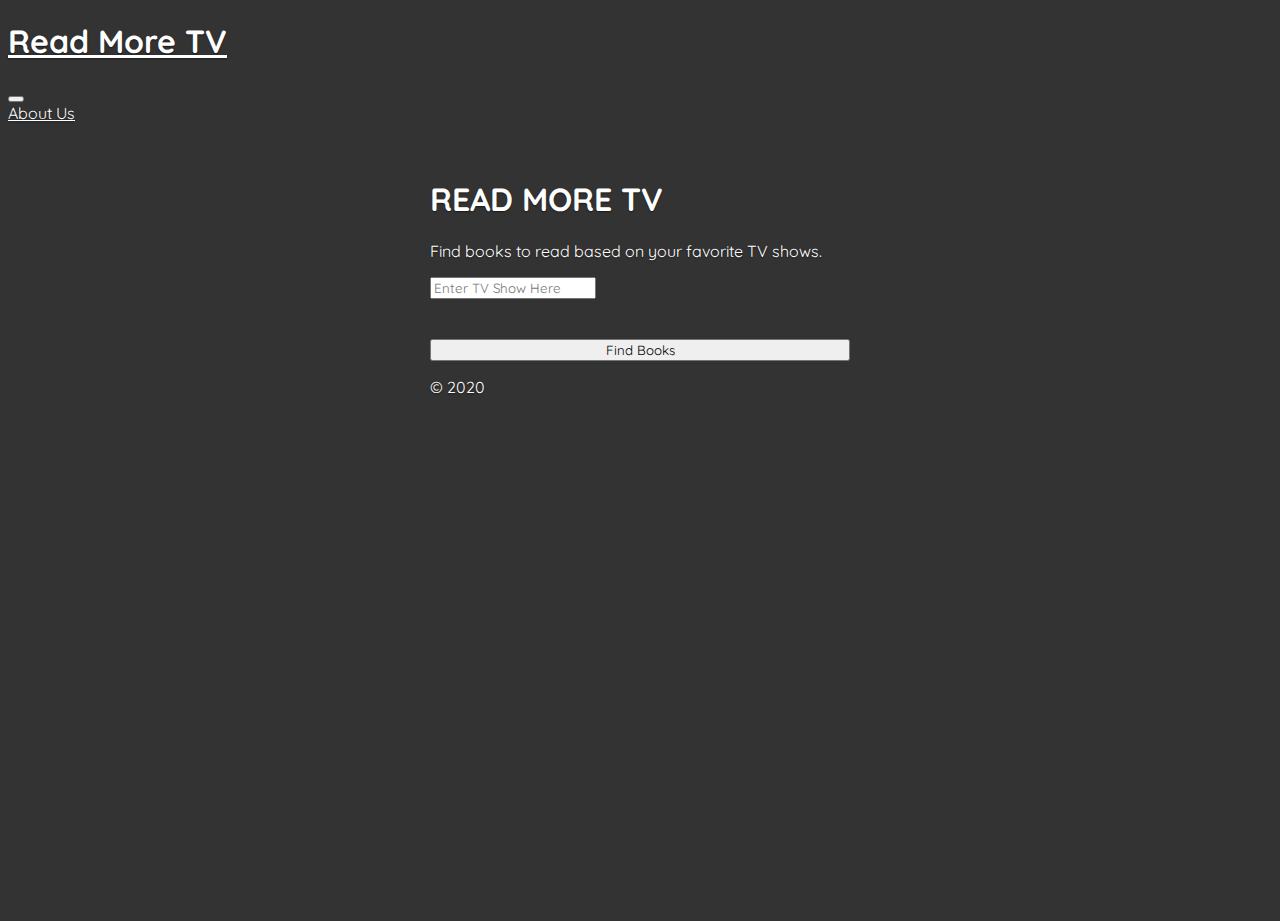
<file: index.html>
<!DOCTYPE html>
<html lang="en">
<head>
    <meta charset="UTF-8">
    <meta name="viewport" content="width=device-width, initial-scale=1.0">
    <meta http-equiv="Content-Security-Policy" content="upgrade-insecure-requests"></meta>
  <title>Read More TV</title>
    <link 
        rel="stylesheet" 
        href="https://stackpath.bootstrapcdn.com/bootstrap/4.5.0/css/bootstrap.min.css" 
        integrity="sha384-9aIt2nRpC12Uk9gS9baDl411NQApFmC26EwAOH8WgZl5MYYxFfc+NcPb1dKGj7Sk" 
        crossorigin="anonymous">
    <link rel="icon" href="https://d1ujqdpfgkvqfi.cloudfront.net/favicon-generator/htdocs/favicons/2015-01-12/f8828d4d8265f2ff4ee57eedc740a4c6.ico" type="image/x-icon">
    <link href="https://fonts.googleapis.com/css2?family=Quicksand&display=swap" rel="stylesheet">
    <link rel="stylesheet" href="./Assets/style.css" img src="/read-more-tv.png">
</head>
<body>
<nav class="navbar navbar-expand-lg navbar-light text-white">
    <a class="navbar-brand" id="navbar-title" href="#" style="color:white;"><h1 id="navTitle">Read More TV</h1></a>
      <button class="navbar-toggler" type="button" data-toggle="collapse" data-target="#navbarSupportedContent" aria-controls="navbarSupportedContent" aria-expanded="false" aria-label="Toggle navigation">
        <span class="navbar-toggler-icon"></span>
    </button>   
    <div class="collapse navbar-collapse" id="navbarSupportedContent">
        <a class="nav-link" href="about.html" style="color:white;">
            About Us
        </a>
    </div>
</nav>

<main class="rounded-lg form-signin container-fluid">
  <div class="text-center mb-4">
    <h1 class="font-weight-normal">READ MORE TV</h1>
    <p id = "tagline">Find books to read based on your favorite TV shows.</p>
  </div>
  <div class="form-label-group">
    <input id="inputSearch" class="form-control mr-sm-2" type="search" placeholder="Enter TV Show Here" aria-label="Search"></input>
  </div>
  <br>
  <button id = "searchButton" class="btn btn-outline-secondary my-2 my-sm-0" type="submit">Find Books</button>
  <p class="mt-5 mb-3 text-muted text-center">© 2020</p>
</main>
<div class="container-books mx-auto bookC" ></div>   
<script
    src="https://code.jquery.com/jquery-3.5.1.min.js"
    integrity="sha256-9/aliU8dGd2tb6OSsuzixeV4y/faTqgFtohetphbbj0="
    crossorigin="anonymous">
</script>
<script 
    src="https://cdn.jsdelivr.net/npm/popper.js@1.16.0/dist/umd/popper.min.js" 
    integrity="sha384-Q6E9RHvbIyZFJoft+2mJbHaEWldlvI9IOYy5n3zV9zzTtmI3UksdQRVvoxMfooAo" 
    crossorigin="anonymous">
</script>
<script 
    src="https://stackpath.bootstrapcdn.com/bootstrap/4.5.0/js/bootstrap.min.js" 
    integrity="sha384-OgVRvuATP1z7JjHLkuOU7Xw704+h835Lr+6QL9UvYjZE3Ipu6Tp75j7Bh/kR0JKI" 
    crossorigin="anonymous">
</script>
<script src = "./Assets/script.js"></script>
</body> 
</html>
</file>
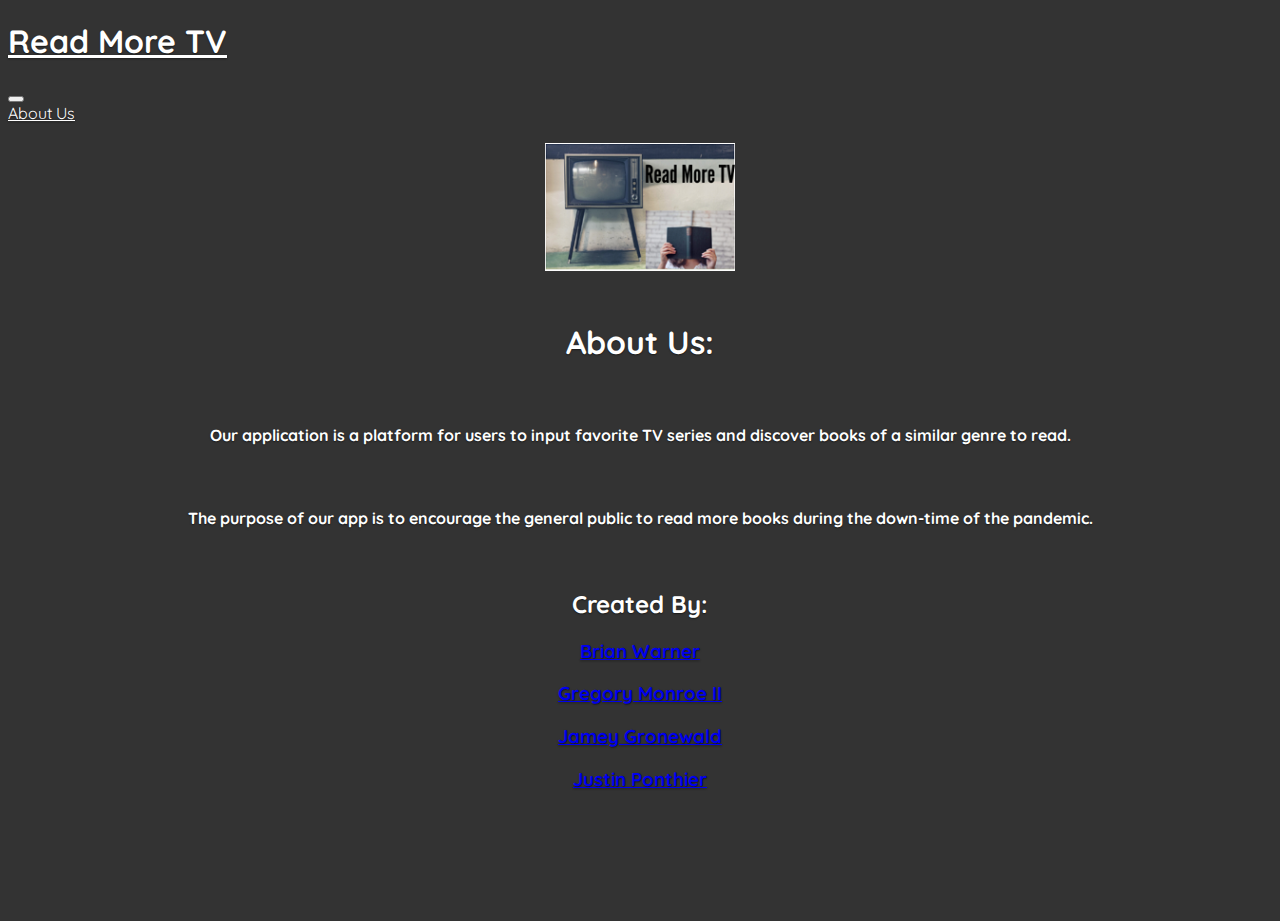
<file: about.html>
<!DOCTYPE html>
<html lang="en">
<head>
    <meta charset="UTF-8">
    <meta name="viewport" content="width=device-width, initial-scale=1.0">
    <title>About Us</title>
    <link 
        rel="stylesheet" 
        href="https://stackpath.bootstrapcdn.com/bootstrap/4.5.0/css/bootstrap.min.css" 
        integrity="sha384-9aIt2nRpC12Uk9gS9baDl411NQApFmC26EwAOH8WgZl5MYYxFfc+NcPb1dKGj7Sk" 
        crossorigin="anonymous">
    <link rel="stylesheet" href="./Assets/style.css">
    <link rel="icon" href="https://d1ujqdpfgkvqfi.cloudfront.net/favicon-generator/htdocs/favicons/2015-01-12/f8828d4d8265f2ff4ee57eedc740a4c6.ico" type="image/x-icon">
    <link href="https://fonts.googleapis.com/css2?family=Quicksand&display=swap" rel="stylesheet">
</head>
<body>
     
  
<nav class="navbar navbar-expand-lg navbar-light text-white">
    <a class="navbar-brand" id="navbar-title" href="index.html" style="color:white;"><h1 id="navTitle">Read More TV</h1></a>
        <button class="navbar-toggler" type="button" data-toggle="collapse" data-target="#navbarSupportedContent" aria-controls="navbarSupportedContent" aria-expanded="false" aria-label="Toggle navigation">
        <span class="navbar-toggler-icon"></span>
    </button>   
    <div class="collapse navbar-collapse" id="navbarSupportedContent">
        <a class="nav-link" href="#" style="color:white;">
            About Us
        </a>
    </div>
</nav>
<br>
<div style="background-image: url('http://alcalde.texasexes.org/wp-content/uploads/2011/11/use-old-tv-as-dvd-storage-box-1-500x331-copy1.jpg');">
<img src="./Assets/siteImages/readmoretv.png" class="img1">    
<div class="aboutContainer">   
    <div class="row">
        <div class="col-sm-12" id="contact-us">
            <h1 class="top">About Us:</h1>
        </div>
    </div>
    <br>
     
    <div class="row" id="contact">
        <div class="col-sm-12">
            <h4>Our application is a platform for users to input favorite TV series and discover books of a similar genre to read.
            </h4>
        </div>
    </div>
    <br>
    <div class="row">
        <div class="col-sm-12">
            <h4>The purpose of our app is to encourage the general public to read more books during the down-time of the pandemic.</h4>
        </div>
    </div>
    <br>
    <div class="row">
        <div class="col-sm-12">
            <h2>Created By:</h2>
            <h3><a href= "https://github.com/brw1820" target = "_blank">Brian Warner</a></h3>
            <h3><a href= "https://github.com/GTblue" target = "_blank">Gregory Monroe II</a></h3>
            <h3><a href= "https://github.com/jameygronewald" target = "_blank">Jamey Gronewald</a></h3>
            <h3><a href= "https://github.com/ponthierjustin" target = "_blank">Justin Ponthier</a></h3>
        </div>
    </div>
</div>

<script
    src="https://code.jquery.com/jquery-3.5.1.min.js"
    integrity="sha256-9/aliU8dGd2tb6OSsuzixeV4y/faTqgFtohetphbbj0="
    crossorigin="anonymous">
</script>
<script 
    src="https://cdn.jsdelivr.net/npm/popper.js@1.16.0/dist/umd/popper.min.js" 
    integrity="sha384-Q6E9RHvbIyZFJoft+2mJbHaEWldlvI9IOYy5n3zV9zzTtmI3UksdQRVvoxMfooAo" 
    crossorigin="anonymous">
</script>
<script 
    src="https://stackpath.bootstrapcdn.com/bootstrap/4.5.0/js/bootstrap.min.js" 
    integrity="sha384-OgVRvuATP1z7JjHLkuOU7Xw704+h835Lr+6QL9UvYjZE3Ipu6Tp75j7Bh/kR0JKI" 
    crossorigin="anonymous">
</script>
</body>
</html>
</file>
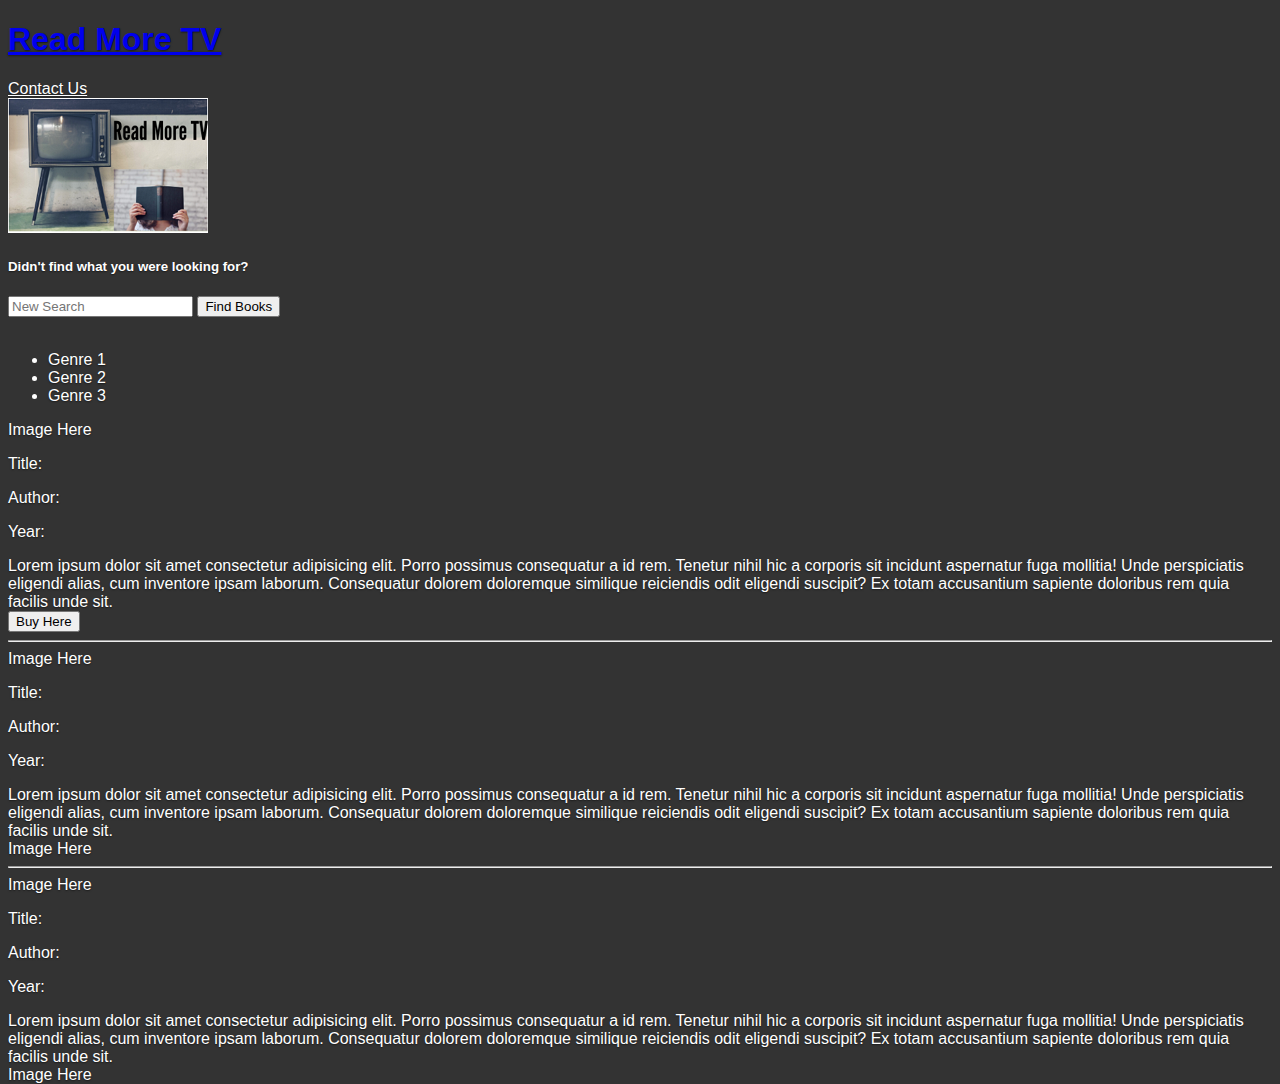
<file: pagesearch.html>
<!DOCTYPE html>
<html lang="en">
<head>
    <meta charset="UTF-8">
    <meta name="viewport" content="width=device-width, initial-scale=1.0">
    <title>ReadWrite TV</title>

    <link 
        rel="stylesheet" 
        href="https://stackpath.bootstrapcdn.com/bootstrap/4.5.0/css/bootstrap.min.css" 
        integrity="sha384-9aIt2nRpC12Uk9gS9baDl411NQApFmC26EwAOH8WgZl5MYYxFfc+NcPb1dKGj7Sk" 
        crossorigin="anonymous">
    <link rel="stylesheet" href="style.css">
</head>

<body>

<nav class="navbar navbar-expand-lg navbar-light bg-success text-white">
    
    <a class="navbar-brand" id="navbar-title" href="index.html"><h1>Read More TV</h1></a>
        <div class="collapse navbar-collapse" id="navbarSupportedContent">
            <a class="nav-link" href="contact.html" style="color:white;">Contact Us</a>
        </div>
</nav>

<div class="container" id="container1">
    
    <div class="row">
       <img src="Assets/readmoretv.png">
       <div class="col-sm-4" id="search-more">
           <h5>Didn't find what you were looking for?</h5>
                <form>
                    <input class="form-control mr-sm-2" type="search" placeholder="New Search" aria-label="Search"></input>
                    <button class="btn btn-outline-success my-2 my-sm-0" type="submit" href="pagesearch.html">Find Books</button>
                </form>
        </div>
    </div>
</div>
<br>

<div class="container">
    <div class="row">
        <ul class="list-group list-group-horizontal-sm" id="genres">
            <li class="list-group-item" id="genre1">Genre 1</li>
            <li class="list-group-item" id="genre2">Genre 2</li>
            <li class="list-group-item" id="genre3">Genre 3</li>
        </ul>
    </div>    
</div>

<div class="container">
    <div class="row">
        <div class="col-sm-1" id="next-page">
            <img id = "book1Cover">Image Here</img>
        </div>
        <div class="col-sm-2">
            <p id = "book1Title">Title: </p>
            <p id = "book1Author">Author:  </p>
            <p id = "book1Year">Year: </p> 
        </div>
        <div id = "book1Desc" class="col-sm-8">
            Lorem ipsum dolor sit amet consectetur adipisicing elit. Porro possimus consequatur a id rem. Tenetur nihil hic a corporis sit incidunt aspernatur fuga mollitia! Unde perspiciatis eligendi alias, cum inventore ipsam laborum. Consequatur dolorem doloremque similique reiciendis odit eligendi suscipit? Ex totam accusantium sapiente doloribus rem quia facilis unde sit.
        </div>
        <div class="col-sm-1">
            <Button id = "book1BuyBtn">Buy Here</Button>
        </div>
    </div>
</div>

<hr>

<div class="container">
    <div class="row">
        <div class="col-sm-1" id="next-page">
            <img>Image Here</img>
        </div>
        <div class="col-sm-2">
            <p>Title: </p>
            <p>Author:  </p>
            <p>Year: </p> 
        </div>
        <div class="col-sm-8">
            Lorem ipsum dolor sit amet consectetur adipisicing elit. Porro possimus consequatur a id rem. Tenetur nihil hic a corporis sit incidunt aspernatur fuga mollitia! Unde perspiciatis eligendi alias, cum inventore ipsam laborum. Consequatur dolorem doloremque similique reiciendis odit eligendi suscipit? Ex totam accusantium sapiente doloribus rem quia facilis unde sit.
        </div>
        <div class="col-sm-1">
            <img>Image Here<img>
        </div>
    </div>
</div>

<hr>

<div class="container">
    <div class="row">
        <div class="col-sm-1" id="next-page">
            <img>Image Here</img>
        </div>
        <div class="col-sm-2">
            <p>Title: </p>
            <p>Author:  </p>
            <p>Year: </p> 
        </div>
        <div class="col-sm-8">
            Lorem ipsum dolor sit amet consectetur adipisicing elit. Porro possimus consequatur a id rem. Tenetur nihil hic a corporis sit incidunt aspernatur fuga mollitia! Unde perspiciatis eligendi alias, cum inventore ipsam laborum. Consequatur dolorem doloremque similique reiciendis odit eligendi suscipit? Ex totam accusantium sapiente doloribus rem quia facilis unde sit.
        </div>
        <div class="col-sm-1">
            <img>Image Here<img>
        </div>
    </div>
</div>

<script
    src="https://code.jquery.com/jquery-3.5.1.min.js"
    integrity="sha256-9/aliU8dGd2tb6OSsuzixeV4y/faTqgFtohetphbbj0="
    crossorigin="anonymous">
</script>
<script 
    src="https://cdn.jsdelivr.net/npm/popper.js@1.16.0/dist/umd/popper.min.js" 
    integrity="sha384-Q6E9RHvbIyZFJoft+2mJbHaEWldlvI9IOYy5n3zV9zzTtmI3UksdQRVvoxMfooAo" 
    crossorigin="anonymous">
</script>
<script 
    src="https://stackpath.bootstrapcdn.com/bootstrap/4.5.0/js/bootstrap.min.js" 
    integrity="sha384-OgVRvuATP1z7JjHLkuOU7Xw704+h835Lr+6QL9UvYjZE3Ipu6Tp75j7Bh/kR0JKI" 
    crossorigin="anonymous">
</script>
</body>
</html>
</file>
<file: Assets/style.css>
* {
    font-family: 'Quicksand', sans-serif;
}

main {
  width: 100%;
  max-width: 420px;
  padding: 15px;
  margin: auto;
  flex-direction: column;
  display: flex;
  background-color: #333;
  margin-top: 20px;
}

body {
  color: #fff;
  text-shadow: 0 0.05rem 0.1rem rgba(0, 0, 0, .5);

}

html, body {
  height: 100%;
  background-color: #333;
  background-image: url('http://alcalde.texasexes.org/wp-content/uploads/2011/11/use-old-tv-as-dvd-storage-box-1-500x331-copy1.jpg');
}

nav {
    background-color: #333;
}

.aboutContainer {
    background-image: none;
    background-color: #333;
    padding: 15px;
    color: #fff;
    text-align: center;
}

.searchRow {
    background-image: none;
    background-color: #333;
    padding: 15px;
    color: #fff;
}

.contentC {
     width: 100%;
     max-width: 420px;
     padding: 15px;
     margin: auto;
     
}  

.bookC {
    color: #f1f1f1;
    width: 100%;
    padding: 20px;
}  

.nav-link   {
    margin-left:auto;
}

#search-container {
    align-items: center;
}

#description {
  text-align: center;
}

#search-bar {
  text-align: center;
}

#searchButton {
  text-align: center;
  margin-top: 20px;
}

#search-container {
  align-items: center;
} 

.img1   {
    margin-left: auto;
    margin-right: auto;
    width: 15%;
    display: block;
    margin-bottom: 15px;
}

#book-search    {
    text-align: center;
}

/* .btn {
    border: none;
    color: white;
    padding: 16px 32px;
    text-align: center;
    text-decoration: none;
    display: inline-block;
    font-size: 16px;
    margin: 4px 2px;
    transition-duration: 0.4s;
    cursor: pointer;
  } */

.buyBtn {
      font-size: 12px;
      padding: 5px;
  }

@media (max-width: 950px) {
    .img1 {
        width: 35%;
    }
}

@media (max-width: 768px) {
    .img1 {
        width: 50%;
    }
}
@media (max-width: 768px) {
    .img1 {
        width: 50%;
    }
}
</file>
<file: style.css>
* {
    font-family: 'Quicksand', sans-serif;
}

.form-signin {
  width: 100%;
  max-width: 420px;
  padding: 15px;
  margin: auto;
  flex-direction: column;
  display: flex;
  background-color: #333;
  margin-top: 20px;
}

body {
  color: #fff;
  text-shadow: 0 0.05rem 0.1rem rgba(0, 0, 0, .5);

}

html, body {
  height: 100%;
  background-color: #333;
  background-image: url('http://alcalde.texasexes.org/wp-content/uploads/2011/11/use-old-tv-as-dvd-storage-box-1-500x331-copy1.jpg');
}

nav {
    background-color: #333;
}

.aboutContainer {
    background-image: none;
    background-color: #333;
    padding: 15px;
    color: #fff;
    text-align: center;
}

.searchRow {
    background-image: none;
    background-color: #333;
    padding: 15px;
    color: #fff;
}

.contentC {
     width: 100%;
     max-width: 420px;
     padding: 15px;
     margin: auto;
     
}  

.bookC {
    color: #f1f1f1;
    width: 100%;
    padding: 20px;
}  

.nav-link   {
    margin-left:auto;
}

#search-container {
    align-items: center;
}

#description {
  text-align: center;
}

#search-bar {
  text-align: center;
}

#searchButton {
  text-align: center;
  margin-top: 20px;
}

#search-container {
  align-items: center;
} 

.img1   {
    margin-left: auto;
    margin-right: auto;
    width: 15%;
    display: block;
    margin-bottom: 15px;
}

#book-search    {
    text-align: center;
}

/* .btn {
    border: none;
    color: white;
    padding: 16px 32px;
    text-align: center;
    text-decoration: none;
    display: inline-block;
    font-size: 16px;
    margin: 4px 2px;
    transition-duration: 0.4s;
    cursor: pointer;
  } */

  .buyBtn {
      font-size: 12px;
      padding: 5px;
  }

  @media (max-width: 768px) {
    
}
</file>
